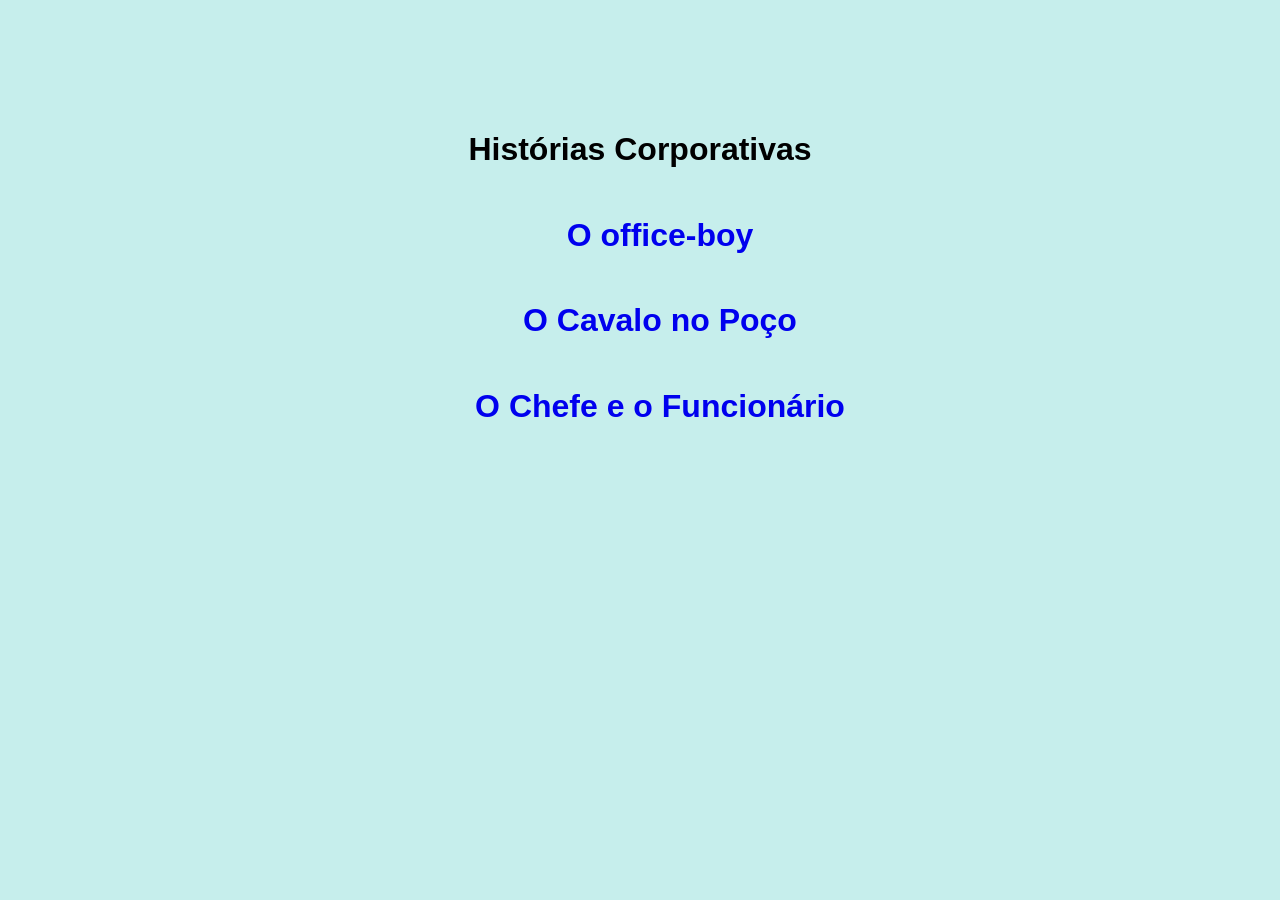
<file: index.html>
<!DOCTYPE html>
<html lang="PT-BR">

<head>
    <meta charset="UTF-8">
    <meta name="viewport" content="width=device-width, initial-scale=1.0">
    <title>Histórias Corporativas</title>
    <!---- <link rel="stylesheet" href="style.css"> -->
    <style>
        body {
            background-color: rgb(198, 238, 236);
            line-height: 2.0;
            font-family: sans-serif;
            text-align: center;
            margin: 2em;
            padding: 4em;
        }

        
        ul {
            text-decoration: none;
            list-style-type: none;
        }

        a {
            text-decoration: none;
        }
    </style>
</head>

<body>

    <h1>Histórias Corporativas</h1>
    <ul>
        <h1>
            <li> <a href="officeboy.html"> O office-boy</a> </li>
        </h1>
        <h1>
            <li> <a href="ocavalonopoco.html"> O Cavalo no Poço</a></li>
        </h1>
        <h1>
            <li> <a href="ochefeeofuncionario.html"> O Chefe e o Funcionário</a></li>
        </h1>








    </ul>
</body>

</html>
</file>
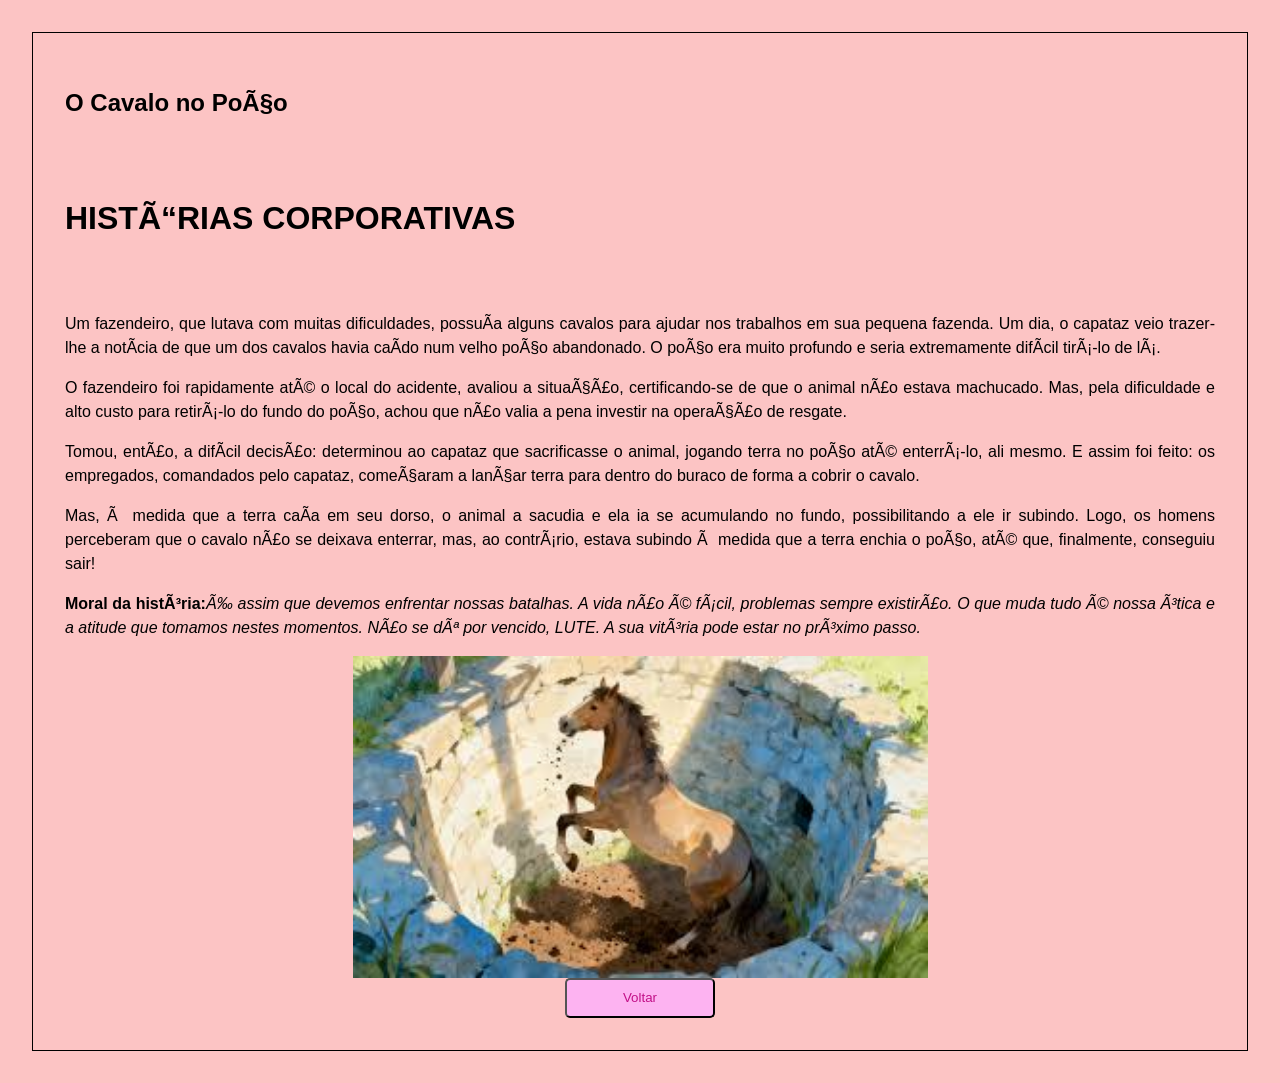
<file: ocavalonopoco.html>
<!DOCTYPE html>
<html lang="PT-BR>
<head>
    <meta charset=" UTF-8">
<meta name="viewport" content="width=device-width, initial-scale=1.0">
<title>O Cavalo no Poço</title>
<link rel="stylesheet" href="style.css">
</head>

<body>
    <h2>O Cavalo no Poço</h2>
    <header>
        <h1> HISTÓRIAS CORPORATIVAS</h1>
    </header>

    <p>Um fazendeiro, que lutava com muitas dificuldades, possuía alguns cavalos para ajudar nos trabalhos em sua
        pequena fazenda. Um dia, o capataz veio trazer-lhe a notícia de que um dos cavalos havia caído num velho poço
        abandonado. O poço era muito profundo e seria extremamente difícil tirá-lo de lá.</p>
    <p>O fazendeiro foi rapidamente até o local do acidente, avaliou a situação, certificando-se de que o animal não
        estava machucado. Mas, pela dificuldade e alto custo para retirá-lo do fundo do poço, achou que não valia a pena
        investir na operação de resgate.</p>
    <p>Tomou, então, a difícil decisão: determinou ao capataz que sacrificasse o animal, jogando terra no poço até
        enterrá-lo, ali mesmo. E assim foi feito: os empregados, comandados pelo capataz, começaram a lançar terra para
        dentro do buraco de forma a cobrir o cavalo.</p>
    <p>Mas, à medida que a terra caía em seu dorso, o animal a sacudia e ela ia se acumulando no fundo, possibilitando a
        ele ir subindo. Logo, os homens perceberam que o cavalo não se deixava enterrar, mas, ao contrário, estava
        subindo à medida que a terra enchia o poço, até que, finalmente, conseguiu sair!</p>
    <p><b>Moral da história:</b><i>É assim que devemos enfrentar nossas batalhas. A vida não é fácil, problemas sempre
            existirão. O que muda tudo é nossa ótica e a atitude que tomamos nestes momentos. Não se dê por vencido,
            LUTE. A sua vitória pode estar no próximo passo.</p></i>


    <img src="cavalo.jpeg">
    
    <button> <a href="index.html"> Voltar </a> </button>

</body>

</html>
</file>
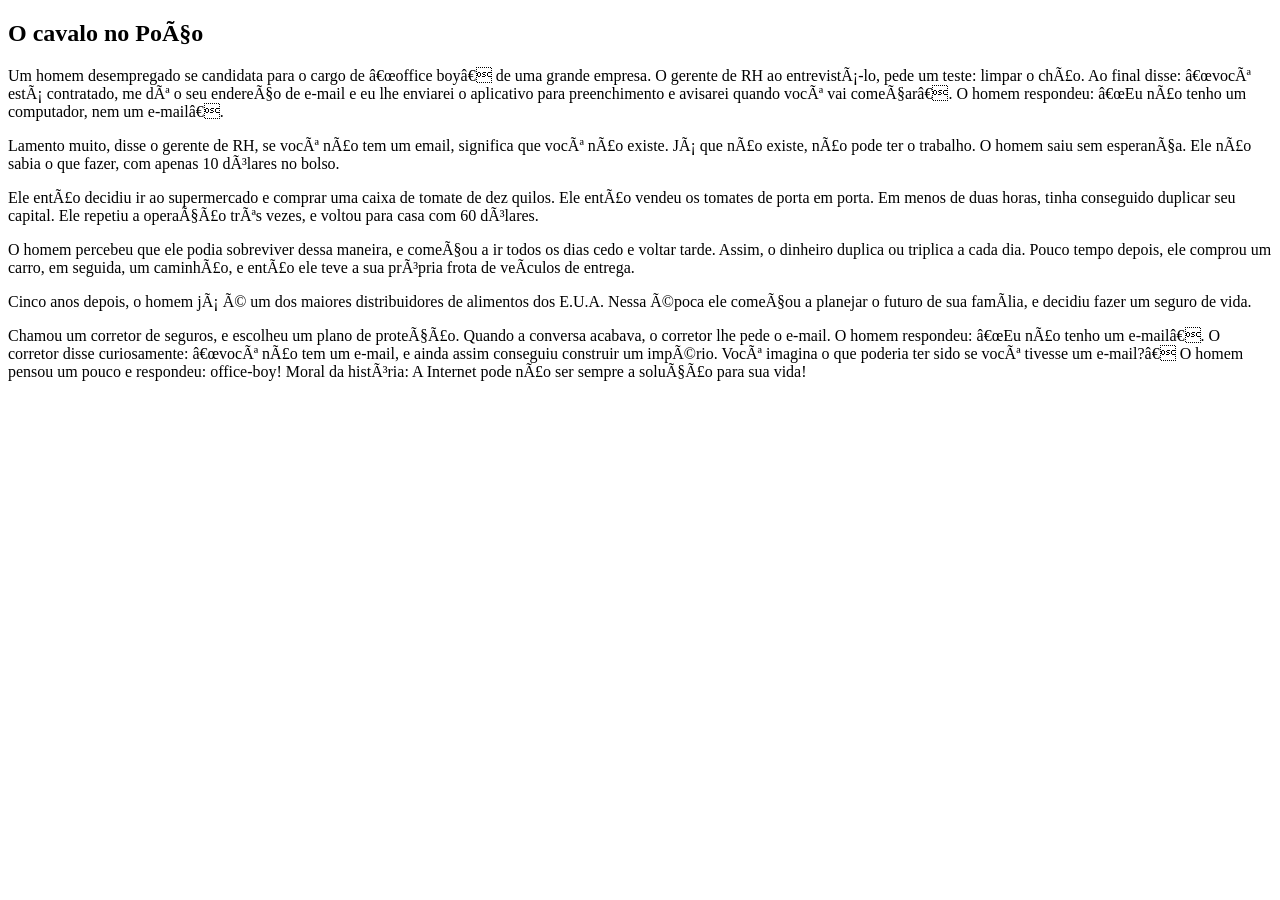
<file: OcavalonoPoço.html>
<!DOCTYPE html>
<html lang="PT-BR
<head>
    <meta charset="UTF-8">
    <meta name="viewport" content="width=device-width, initial-scale=1.0">
    <title>Histórias Corporativas</title>
</head>
<body>
    <h2>O cavalo no Poço</h2>
    <p>Um homem desempregado se candidata para o cargo de “office boy” de uma grande empresa. O gerente de RH ao entrevistá-lo, pede um teste: limpar o chão. Ao final disse: “você está contratado, me dê o seu endereço de e-mail e eu lhe enviarei o aplicativo para preenchimento e avisarei quando você vai começar”. O homem respondeu: “Eu não tenho um computador, nem um e-mail”. </p>
    <p>Lamento muito, disse o gerente de RH, se você não tem um email, significa que você não existe. Já que não existe, não pode ter o trabalho. O homem saiu sem esperança. Ele não sabia o que fazer, com apenas 10 dólares no bolso.</p>
    <p> Ele então decidiu ir ao supermercado e comprar uma caixa de tomate de dez quilos. Ele então vendeu os tomates de porta em porta. Em menos de duas horas, tinha conseguido duplicar seu capital. Ele repetiu a operação três vezes, e voltou para casa com 60 dólares.</p>
    <p>O homem percebeu que ele podia sobreviver dessa maneira, e começou a ir todos os dias cedo e voltar tarde. Assim, o dinheiro duplica ou triplica a cada dia. Pouco tempo depois, ele comprou um carro, em seguida, um caminhão, e então ele teve a sua própria frota de veículos de entrega.</p>
    <p>Cinco anos depois, o homem já é um dos maiores distribuidores de alimentos dos E.U.A. Nessa época ele começou a planejar o futuro de sua família, e decidiu fazer um seguro de vida.</p>
    <p>Chamou um corretor de seguros, e escolheu um plano de proteção. Quando a conversa acabava, o corretor lhe pede o e-mail. O homem respondeu: “Eu não tenho um e-mail”. O corretor disse curiosamente: “você não tem um e-mail, e ainda assim conseguiu construir um império. Você imagina o que poderia ter sido se você tivesse um e-mail?”
O homem pensou um pouco e respondeu: office-boy!
Moral da história: A Internet pode não ser sempre a solução para sua vida!</p>


    
</body>
</html>
</file>
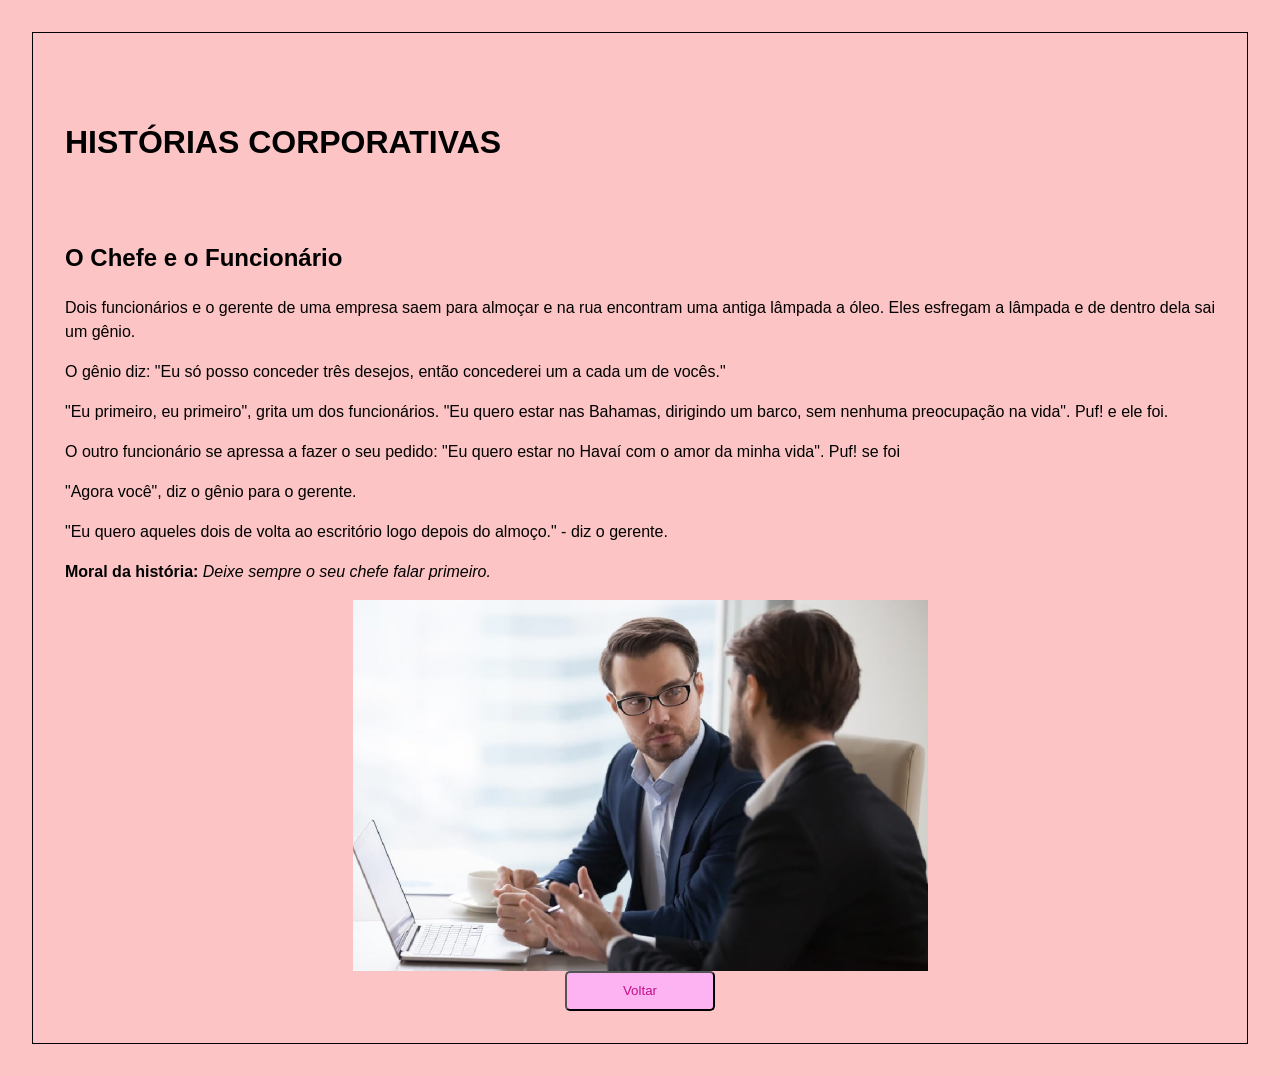
<file: ochefeeofuncionario.html>
<!DOCTYPE html>
<html lang="PT-BR">
<head>
    <meta charset="UTF-8">
    <meta name="viewport" content="width=device-width, initial-scale=1.0">
    <title>O Chefe e o Funcionário</title>
    <link rel="stylesheet" href="style.css">
</head>
<body>
       <header>
        <h1> HISTÓRIAS CORPORATIVAS</h1>
    </header>

    <h2>O Chefe e o Funcionário</h2>

    <p>Dois funcionários e o gerente de uma empresa saem para almoçar e na rua encontram uma antiga lâmpada a óleo. Eles esfregam a lâmpada e de dentro dela sai um gênio.</p>
    <p>O gênio diz: "Eu só posso conceder três desejos, então concederei um a cada um de vocês."</p>
    <p>"Eu primeiro, eu primeiro", grita um dos funcionários. "Eu quero estar nas Bahamas, dirigindo um barco, sem nenhuma preocupação na vida". Puf! e ele foi.</p>
    <p>O outro funcionário se apressa a fazer o seu pedido: "Eu quero estar no Havaí com o amor da minha vida". Puf! se foi<p>
    <p>"Agora você", diz o gênio para o gerente.</p>
    <p>"Eu quero aqueles dois de volta ao escritório logo depois do almoço." - diz o gerente.</p>
    <p><b>Moral da história:</b> <i> Deixe sempre o seu chefe falar primeiro.</i></p>

<img src="chefe.jpg" alt="O Chefe">

 <button> <a href="index.html"> Voltar </a> </button>

</body>
</html>
</file>
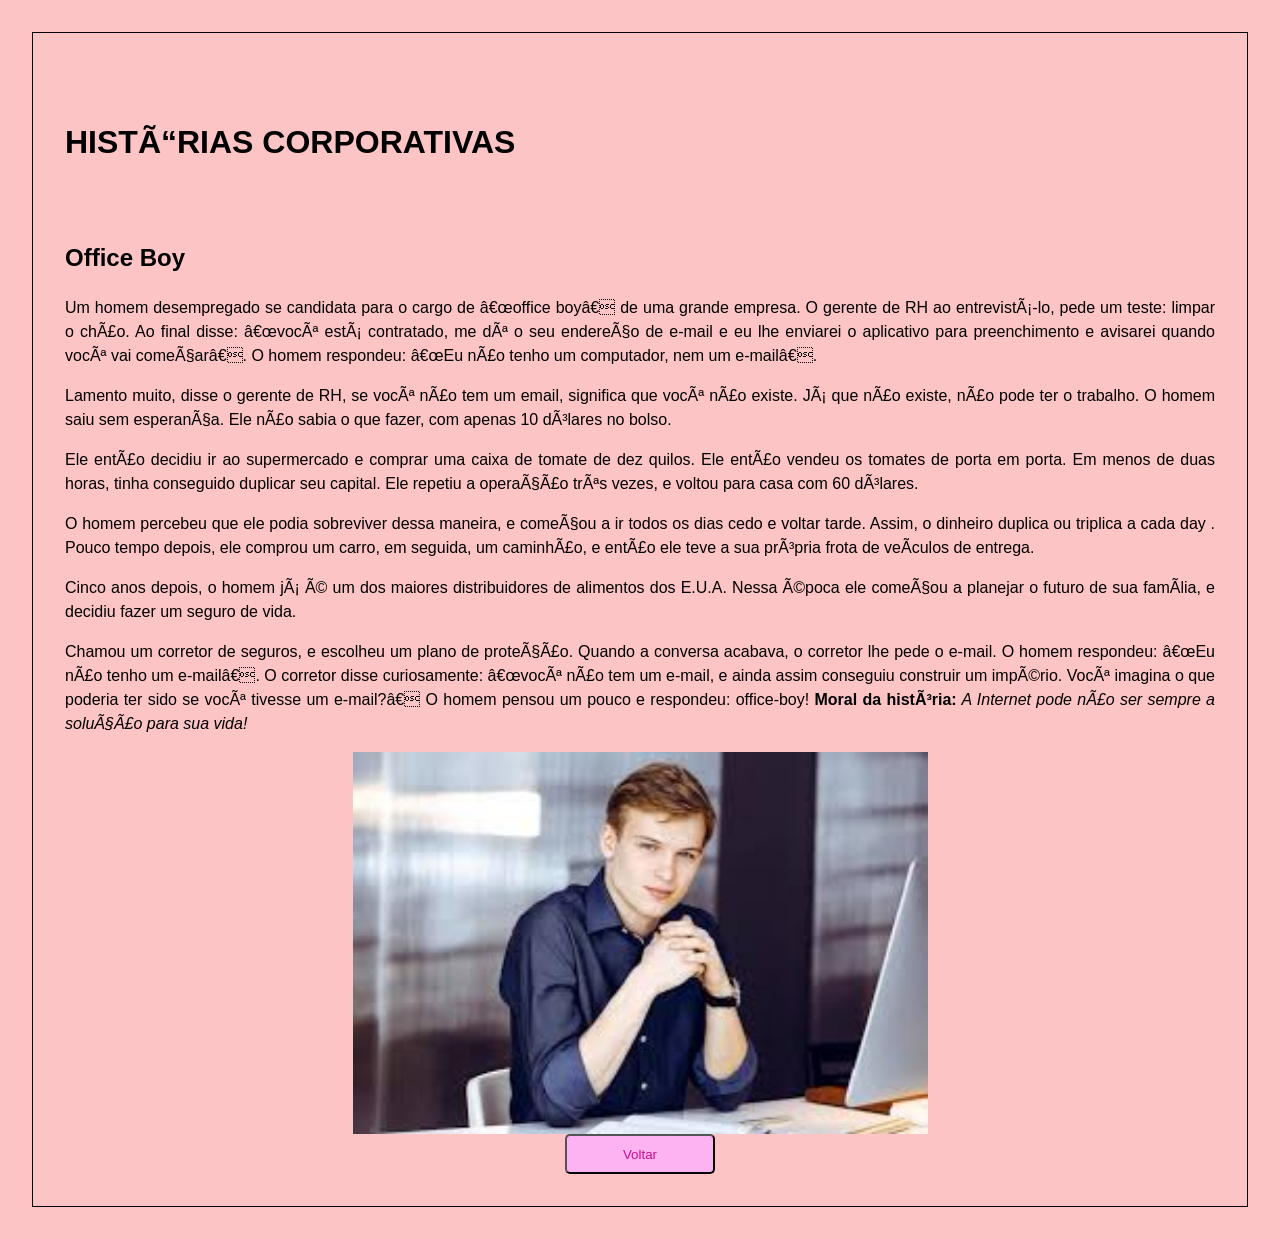
<file: officeboy.html>
<!DOCTYPE html>
<html lang="PT-BR
<head>
    <meta charset="UTF-8">
    <meta name="viewport" content="width=device-width, initial-scale=1.0">
    <title>Histórias Corporativas</title>
    <link rel="stylesheet" href="style.css">
   
</head>
<body>
    <header>
        <h1> HISTÓRIAS CORPORATIVAS</h1>
    </header>

    <h2>Office Boy</h2>
    <p>Um homem desempregado se candidata para o cargo de “office boy” de uma grande empresa. O gerente de RH ao entrevistá-lo, pede um teste: limpar o chão. Ao final disse: “você está contratado, me dê o seu endereço de e-mail e eu lhe enviarei o aplicativo para preenchimento e avisarei quando você vai começar”. O homem respondeu: “Eu não tenho um computador, nem um e-mail”. </p>
    <p>Lamento muito, disse o gerente de RH, se você não tem um email, significa que você não existe. Já que não existe, não pode ter o trabalho. O homem saiu sem esperança. Ele não sabia o que fazer, com apenas 10 dólares no bolso.</p>
    <p> Ele então decidiu ir ao supermercado e comprar uma caixa de tomate de dez quilos. Ele então vendeu os tomates de porta em porta. Em menos de duas horas, tinha conseguido duplicar seu capital. Ele repetiu a operação três vezes, e voltou para casa com 60 dólares.</p>
    <p>O homem percebeu que ele podia sobreviver dessa maneira, e começou a ir todos os dias cedo e voltar tarde. Assim, o dinheiro duplica ou triplica a cada day  . Pouco tempo depois, ele comprou um carro, em seguida, um caminhão, e então ele teve a sua própria frota de veículos de entrega.</p>
    <p>Cinco anos depois, o homem já é um dos maiores distribuidores de alimentos dos E.U.A. Nessa época ele começou a planejar o futuro de sua família, e decidiu fazer um seguro de vida.</p>
    <p>Chamou um corretor de seguros, e escolheu um plano de proteção. Quando a conversa acabava, o corretor lhe pede o e-mail. O homem respondeu: “Eu não tenho um e-mail”. O corretor disse curiosamente: “você não tem um e-mail, e ainda assim conseguiu construir um império. Você imagina o que poderia ter sido se você tivesse um e-mail?”
O homem pensou um pouco e respondeu: office-boy!
<b>Moral da história:</b><i> A Internet pode não ser sempre a solução para sua vida!</p></i>


 <img src="images.jpeg">

    <button> <a href="index.html"> Voltar </a> </button>


</body>
</html>
</file>
<file: style.css>
body {
    background-color: rgb(252, 196, 196) ;
    line-height: 1.5;
    font-family: sans-serif;
    text-align: justify;
    margin: 2em;
    padding: 2em;
    border: solid 1px;
}

h2 {
    text-align: left;
    color: black
}

button {
    width : 150px;
    height: 40px;
    border-radius: 5px;
    background-color: rgb(253, 179, 241);

    display: block;
    margin: auto;
    
}
button a{
    font-family: verdana, geneva, tahoma, sans-serif;
color:rgb(194, 16, 135);
text-decoration: none;
}
img {
width:50%;
    display: block;
    margin: auto;
    
}
header{
    padding-top: 2em;
    padding-bottom: 2em;
}
</file>
